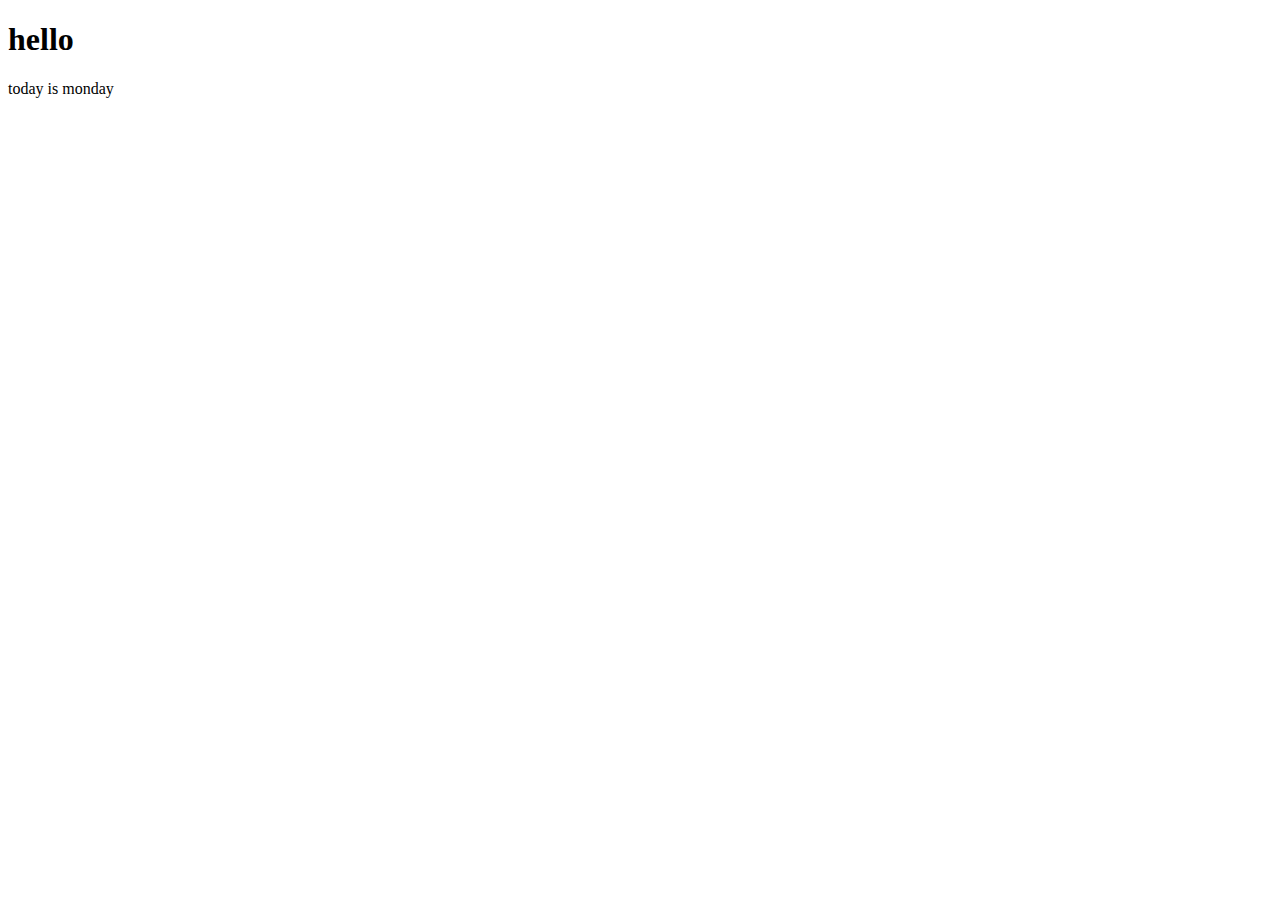
<file: index.html>
<!DOCTYPE html>
<html lang="en">
<head>
    <meta charset="UTF-8">
    <meta name="viewport" content="width=device-width, initial-scale=1.0">
    <title>Document</title>
</head>
<body>

    <h1>hello</h1>
    
    <p>today is monday</p>
</body>
</html>
</file>
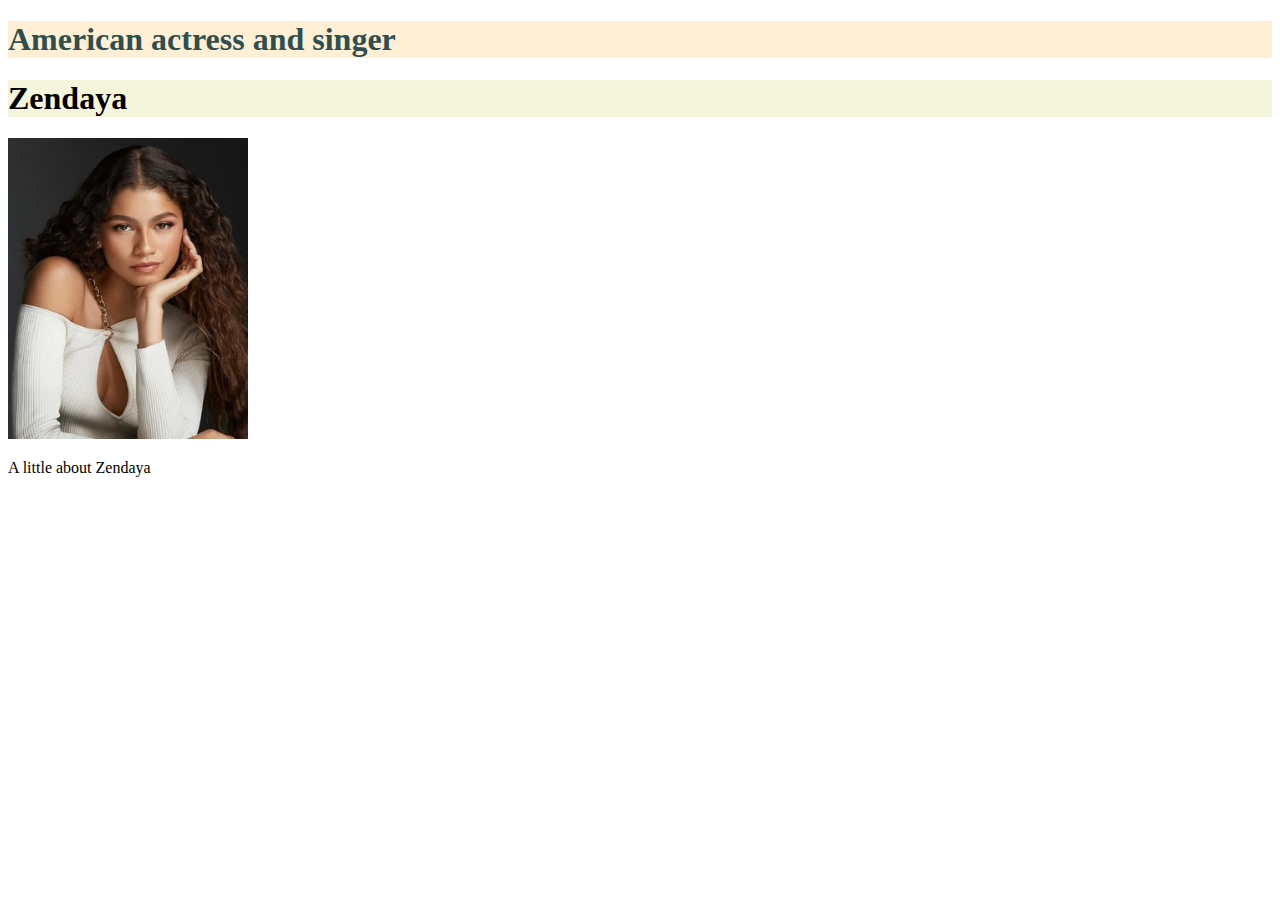
<file: artist/index.html>
<!DOCTYPE html>
<html lang="en">
<head>
    <meta charset="UTF-8">
    <meta name="viewport" content="width=device-width, initial-scale=1.0">
    <title>Document</title>
    <link rel="stylesheet" href="style.css">
</head>
<body>

    <h1>American actress and singer</h1>

    <h1 id="Zendaya">Zendaya</h1>

    <img src="index.webp" alt="">

    <p>A little about Zendaya</p>
</body>
</html>
</file>
<file: artist/style.css>
h1{
    color:darkslategray; background: papayawhip; text-align: left;
}

img{
    width: 240px;
}

#Zendaya{
    color:black ; background: beige;
    
}

/*{} <- curly brackets*/
</file>
